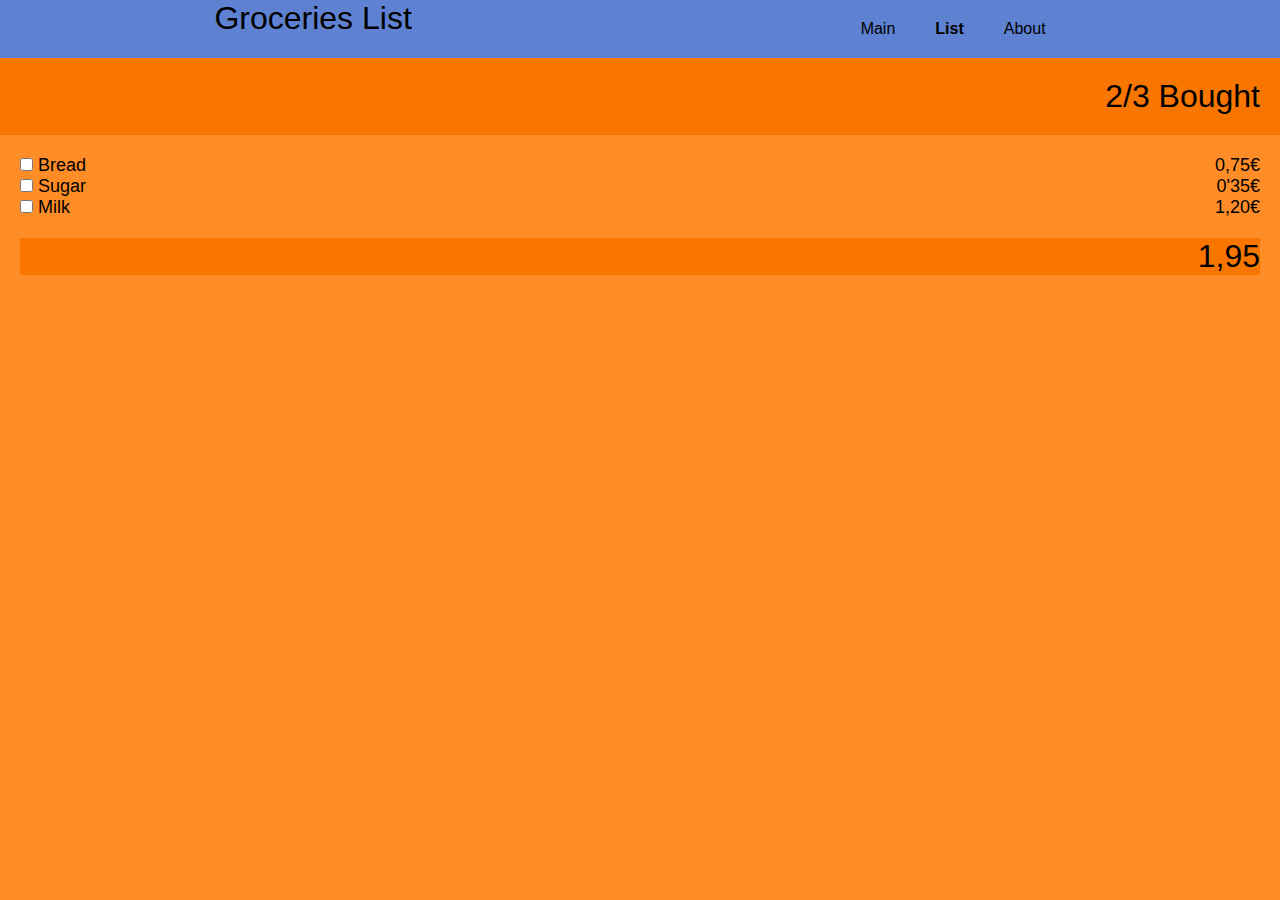
<file: index.html>
<!DOCTYPE html>
<html lang="en">
  <head>
    <meta charset="UTF-8" />
    <meta name="viewport" content="width=320, initial-scale=1.0" />
    <link rel="shortcut icon" href="favicon.ico" type="icon" />
    <link rel="stylesheet" href="css/styles.css" />
    <link
      rel="stylesheet"
      href="https://cdnjs.cloudflare.com/ajax/libs/font-awesome/6.0.0-beta3/css/all.min.css"
      integrity="sha512-Fo3rlrZj/k7ujTnHg4CGR2D7kSs0v4LLanw2qksYuRlEzO+tcaEPQogQ0KaoGN26/zrn20ImR1DfuLWnOo7aBA=="
      crossorigin="anonymous"
      referrerpolicy="no-referrer"
    />
    <title>Groceries List</title>
  </head>
  <body>
    <header class="header">
      <h1 class="header--title">Groceries List</h1>
      <ul class="header--menu">
        <li><a>Main</a></li>
        <li><a class="header--menu--list">List</a></li>
        <li><a>About</a></li>
      </ul>
    </header>
    <main>
      <div class="items-count">
        <a href="formulari.html"><i class="fas fa-plus" id="plus"></i></a>
        <span class="items-count--numbers">2/3 Bought</span>
      </div>
      <section class="main--products">
        <div class="main--products__item">
          <div class="check-container">
            <input type="checkbox" name="bread" />
            <label for="bread">Bread</label>
          </div>

          <div class="main--products--price">
            <span>0,75€</span>
            <i class="fas fa-times"></i>
          </div>
        </div>

        <div class="main--products__item">
          <div class="check-container">
            <input type="checkbox" name="sugar" />
            <label for="sugar">Sugar</label>
          </div>
          <div class="main--products--price">
            <span>0'35€</span>
            <i class="fas fa-times"></i>
          </div>
        </div>

        <div class="main--products__item">
          <div class="check-container">
            <input type="checkbox" name="milk" />
            <label for="milk">Milk</label>
          </div>
          <div class="main--products--price">
            <span>1,20€</span>
            <i class="fas fa-times"></i>
          </div>
        </div>
      </section>
      <div class="total">
        <span class="total-price">1,95</span>
      </div>
    </main>
    <footer></footer>
  </body>
</html>
</file>
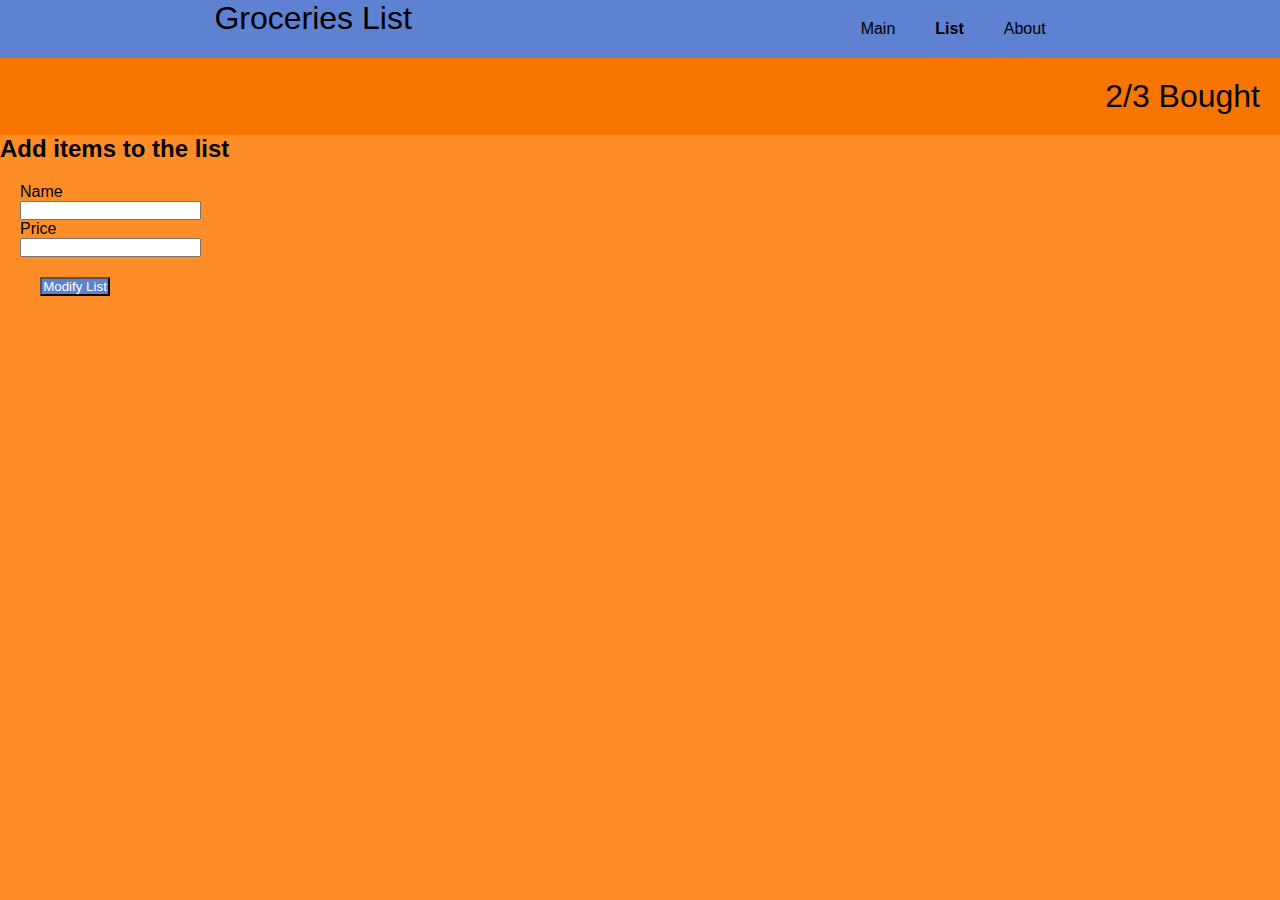
<file: formulari.html>
<!DOCTYPE html>
<html lang="en">
  <head>
    <meta charset="UTF-8" />
    <meta name="viewport" content="width=device-width, initial-scale=1.0" />
    <link rel="shortcut icon" href="favicon.ico" type="icon" />
    <link rel="stylesheet" href="css/styles.css" />
    <link
      rel="stylesheet"
      href="https://cdnjs.cloudflare.com/ajax/libs/font-awesome/6.0.0-beta3/css/all.min.css"
      integrity="sha512-Fo3rlrZj/k7ujTnHg4CGR2D7kSs0v4LLanw2qksYuRlEzO+tcaEPQogQ0KaoGN26/zrn20ImR1DfuLWnOo7aBA=="
      crossorigin="anonymous"
      referrerpolicy="no-referrer"
    />
    <title>Add Product</title>
  </head>
  <body>
    <header class="header">
      <h1 class="header--title">Groceries List</h1>
      <ul class="header--menu">
        <li><a>Main</a></li>
        <li><a class="header--menu--list">List</a></li>
        <li><a>About</a></li>
      </ul>
    </header>
    <main>
      <div class="items-count">
        <a href="index.html"><i class="fas fa-minus-circle"></i></a>
        <span class="items-count--numbers">2/3 Bought</span>
      </div>
      <form>
        <h2>Add items to the list</h2>
        <div class="form-inputs">
          <label>Name</label>
          <input type="text" label="Name" />
          <label>Price</label>
          <input type="text" label="Name" />
          <button class="form-button">Modify List</button>
        </div>
      </form>
    </main>
  </body>
</html>
</file>
<file: css/styles.css>
html {
  height: max-content;
}
* {
  margin: 0;
  padding: 0;
}
body {
  font-family: -apple-system, BlinkMacSystemFont, "Segoe UI", Roboto, Helvetica,
    Arial, sans-serif, "Apple Color Emoji", "Segoe UI Emoji", "Segoe UI Symbol";
  background-color: #ff8d27;
}
.header {
  background-color: #5e81d1;
  position: relative;
  display: flex;
  justify-content: space-around;
}
.header--title {
  font-weight: normal;
}
.header--menu {
  display: inline-flex;
  justify-content: space-between;
}
.header--menu--list {
  font-weight: bold;
}
ul {
  list-style: none;
  display: inline-flex;
  justify-self: flex-start;
  justify-content: space-between;
  align-self: center;
}
li {
  margin: 20px;
}
.items-count {
  background-color: #f87500;
  font-size: xx-large;
  display: flex;
  justify-content: space-between;
}
.items-count--numbers {
  justify-content: space-around;
  margin: 20px;
}
#plus {
  margin: 20px;
}
.main--products--price {
  justify-self: flex-end;
}
a:link,
a:visited,
a:active {
  text-decoration: none;
  color: black;
}
.main--products {
  display: flex;
  flex-direction: column;
  justify-content: space-between;
  font-size: large;
  margin: 20px;
}
input[type="checkbox"]:checked + label {
  text-decoration: line-through;
}
.main--products--price {
  display: flex;
  flex-direction: row;
  justify-content: space-between;
}

.main--products__item {
  display: flex;
  flex-direction: row;
  justify-content: space-between;
}
.total {
  background-color: #f87500;
  display: flex;
  flex-direction: row-reverse;
  margin: 20px;
}
.total-price {
  font-size: xx-large;
}
.form-inputs {
  display: flex;
  flex-wrap: wrap;
  flex-direction: column;
  width: 100px;
  margin: 20px;
}
.form-button {
  background-color: #5e81d1;
  color: white;
  width: 70px;
  margin: 20px;
}
</file>
